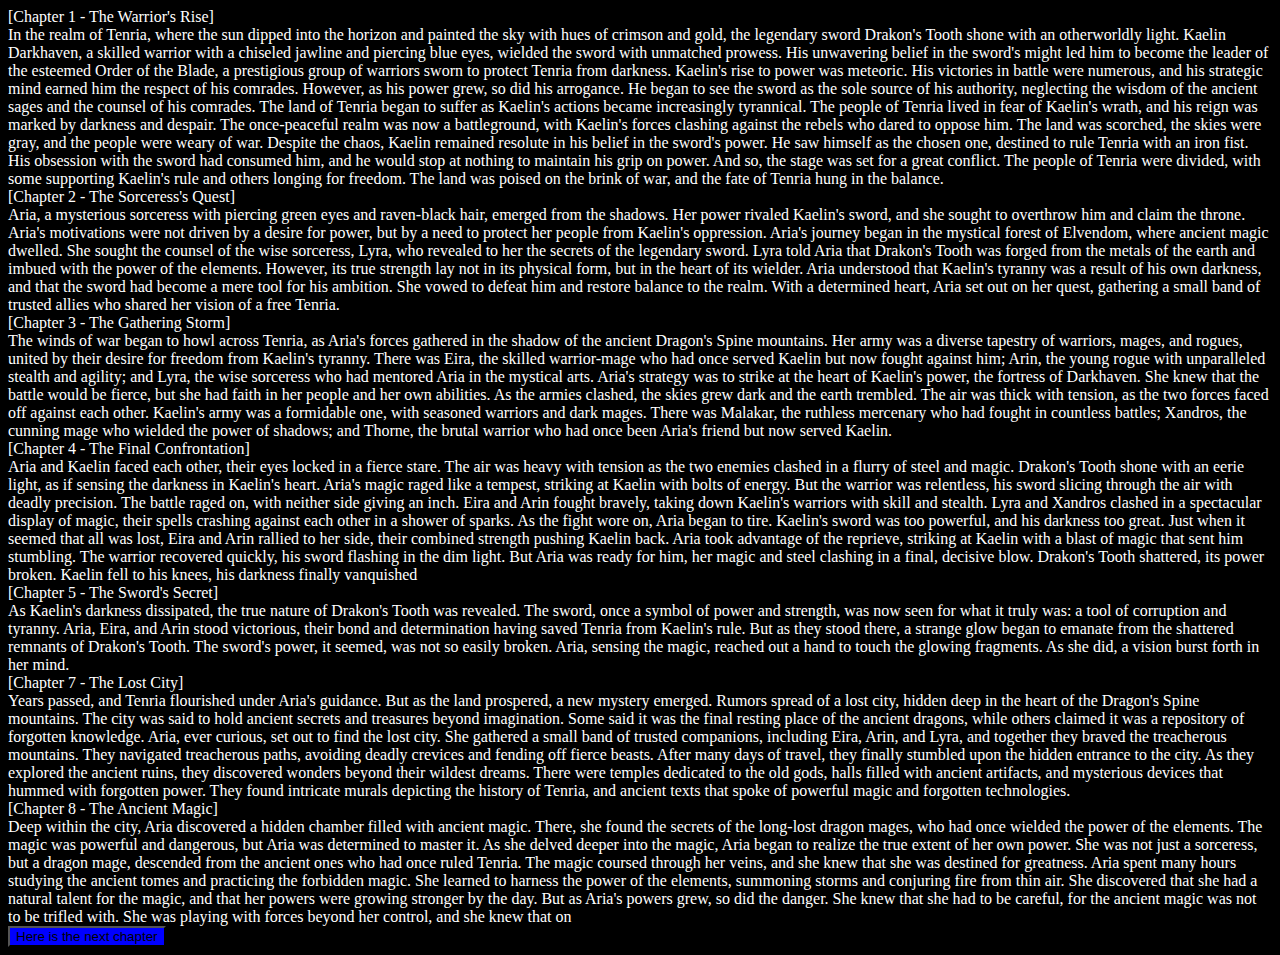
<file: story/index.html>
<!DOCTYPE html>
<html lang="en">
<head>
    <meta charset="UTF-8">
    <meta name="viewport" content="width=device-width, initial-scale=1.0">
    <title> [The Sword is the Mightiest]</title>
    <link rel="stylesheet" href="style.css">
</head>
<body>

   
    
    <div>[Chapter 1 - The Warrior's Rise]</div>
    
    In the realm of Tenria, where the sun dipped into the horizon and painted the sky with hues of crimson and gold, the legendary sword Drakon's Tooth shone with an otherworldly light. Kaelin Darkhaven, a skilled warrior with a chiseled jawline and piercing blue eyes, wielded the sword with unmatched prowess. His unwavering belief in the sword's might led him to become the leader of the esteemed Order of the Blade, a prestigious group of warriors sworn to protect Tenria from darkness.
    
    Kaelin's rise to power was meteoric. His victories in battle were numerous, and his strategic mind earned him the respect of his comrades. However, as his power grew, so did his arrogance. He began to see the sword as the sole source of his authority, neglecting the wisdom of the ancient sages and the counsel of his comrades. The land of Tenria began to suffer as Kaelin's actions became increasingly tyrannical.
    
    The people of Tenria lived in fear of Kaelin's wrath, and his reign was marked by darkness and despair. The once-peaceful realm was now a battleground, with Kaelin's forces clashing against the rebels who dared to oppose him. The land was scorched, the skies were gray, and the people were weary of war.
    
    Despite the chaos, Kaelin remained resolute in his belief in the sword's power. He saw himself as the chosen one, destined to rule Tenria with an iron fist. His obsession with
    the sword had consumed him, and he would stop at nothing to maintain his grip on power.
    
    And so, the stage was set for a great conflict. The people of Tenria were divided, with some supporting Kaelin's rule and others longing for freedom. The land was poised on the brink of war, and the fate of Tenria hung in the balance.
    
   <div> [Chapter 2 - The Sorceress's Quest]</div>
    
    Aria, a mysterious sorceress with piercing green eyes and raven-black hair, emerged from the shadows. Her power rivaled Kaelin's sword, and she sought to overthrow him and claim the throne. Aria's motivations were not driven by a desire for power, but by a need to protect her people from Kaelin's oppression.
    
    Aria's journey began in the mystical forest of Elvendom, where ancient magic dwelled. She sought the counsel of the wise sorceress, Lyra, who revealed to her the secrets of the legendary sword. Lyra told Aria that Drakon's Tooth was forged from the metals of the earth and imbued with the power of the elements. However, its true strength lay not in its physical form, but in the heart of its wielder.
    
    Aria understood that Kaelin's tyranny was a result of his own darkness, and that the sword had become a mere tool for his ambition. She vowed to defeat him and restore balance to the realm. With a determined heart, Aria set out on her quest, gathering a small band of trusted allies who shared her vision of a free Tenria.
    
   <div> [Chapter 3 - The Gathering Storm]</div>
    
    The winds of war began to howl across Tenria, as Aria's forces gathered in the shadow of the ancient Dragon's Spine mountains. Her army was a diverse tapestry of warriors, mages, and rogues, united by their desire for freedom from Kaelin's tyranny. There was Eira, the skilled warrior-mage who had once served Kaelin but now fought against him; Arin, the young rogue with unparalleled stealth and agility; and Lyra, the wise sorceress who had mentored Aria in the mystical arts.
    
    Aria's strategy was to strike at the heart of Kaelin's power, the fortress of Darkhaven. She knew that the battle would be fierce, but she had faith in her people and her own abilities. As the armies clashed, the skies grew dark and the earth trembled. The air was thick with tension, as the two forces faced off against each other.
    
    Kaelin's army was a formidable one, with seasoned warriors and dark mages. There was Malakar, the ruthless mercenary who had fought in countless battles; Xandros, the cunning mage who wielded the power of shadows; and Thorne, the brutal warrior who had once been Aria's friend but now served Kaelin.
    
   <div> [Chapter 4 - The Final Confrontation]</div>
    
    Aria and Kaelin faced each other, their eyes locked in a fierce stare. The air was heavy with tension as the two enemies clashed in a flurry of steel and magic. Drakon's Tooth shone with an eerie light, as if sensing the darkness in Kaelin's heart.
    
    Aria's magic raged like a tempest, striking at Kaelin with bolts of energy. But the warrior was relentless, his sword slicing through the air with deadly precision. The battle raged on, with neither side giving an inch. Eira and Arin fought bravely, taking down Kaelin's warriors with skill and stealth. Lyra and Xandros clashed in a spectacular display of magic, their spells crashing against each other in a shower of sparks.
    
    As the fight wore on, Aria began to tire. Kaelin's sword was too powerful, and his darkness too great. Just when it seemed that all was lost, Eira and Arin rallied to her side, their combined strength pushing Kaelin back. Aria took advantage of the reprieve, striking at Kaelin with a blast of magic that sent him stumbling.
    
    The warrior recovered quickly, his sword flashing in the dim light. But Aria was ready for him, her magic and steel clashing in a final, decisive blow. Drakon's Tooth shattered, its power broken. Kaelin fell to his knees, his darkness finally vanquished
    
    <div>[Chapter 5 - The Sword's Secret]</div>
    
    As Kaelin's darkness dissipated, the true nature of Drakon's Tooth was revealed. The sword, once a symbol of power and strength, was now seen for what it truly was: a tool of corruption and tyranny. Aria, Eira, and Arin stood victorious, their bond and determination having saved Tenria from Kaelin's rule.
    
    But as they stood there, a strange glow began to emanate from the shattered remnants of Drakon's Tooth. The sword's power, it seemed, was not so easily broken. Aria, sensing the magic, reached out a hand to touch the glowing fragments.
    As she did, a vision burst forth in her mind.
    
    <div>[Chapter 7 - The Lost City]</div>
    
    Years passed, and Tenria flourished under Aria's guidance. But as the land prospered, a new mystery emerged. Rumors spread of a lost city, hidden deep in the heart of the Dragon's Spine mountains. The city was said to hold ancient secrets and treasures beyond imagination. Some said it was the final resting place of the ancient dragons, while others claimed it was a repository of forgotten knowledge.
    
    Aria, ever curious, set out to find the lost city. She gathered a small band of trusted companions, including Eira, Arin, and Lyra, and together they braved the treacherous mountains. They navigated treacherous paths, avoiding deadly crevices and fending off fierce beasts. After many days of travel, they finally stumbled upon the hidden entrance to the city.
    
    As they explored the ancient ruins, they discovered wonders beyond their wildest dreams. There were temples dedicated to the old gods, halls filled with ancient artifacts, and mysterious devices that hummed with forgotten power. They found intricate murals depicting the history of Tenria, and ancient texts that spoke of powerful magic and forgotten technologies.
    
   <div> [Chapter 8 - The Ancient Magic]</div>
    
    Deep within the city, Aria discovered a hidden chamber filled with ancient magic. There, she found the secrets of the long-lost dragon mages, who had once wielded the power of the elements. The magic was powerful and dangerous, but Aria was determined to master it.
    
    As she delved deeper into the magic, Aria began to realize the true extent of her own power. She was not just a sorceress, but a dragon mage, descended from the ancient ones who had once ruled Tenria. The magic coursed through her veins, and she knew that she was destined for greatness.
    
    Aria spent many hours studying the ancient tomes and practicing the forbidden magic. She learned to harness the power of the elements, summoning storms and conjuring fire from thin air. She discovered that she had a natural talent for the magic, and that her powers were growing stronger by the day.
    
    But as Aria's powers grew, so did the danger. She knew that she had to be careful, for the ancient magic was not to be trifled with. She was playing with forces beyond her control, and she knew that on
    
 <div><a href="bluetooth_content_share.html"><button type="button" style="background-color: blue;">Here is the next chapter</button> </a>  </div>
</body>
</html>
</file>
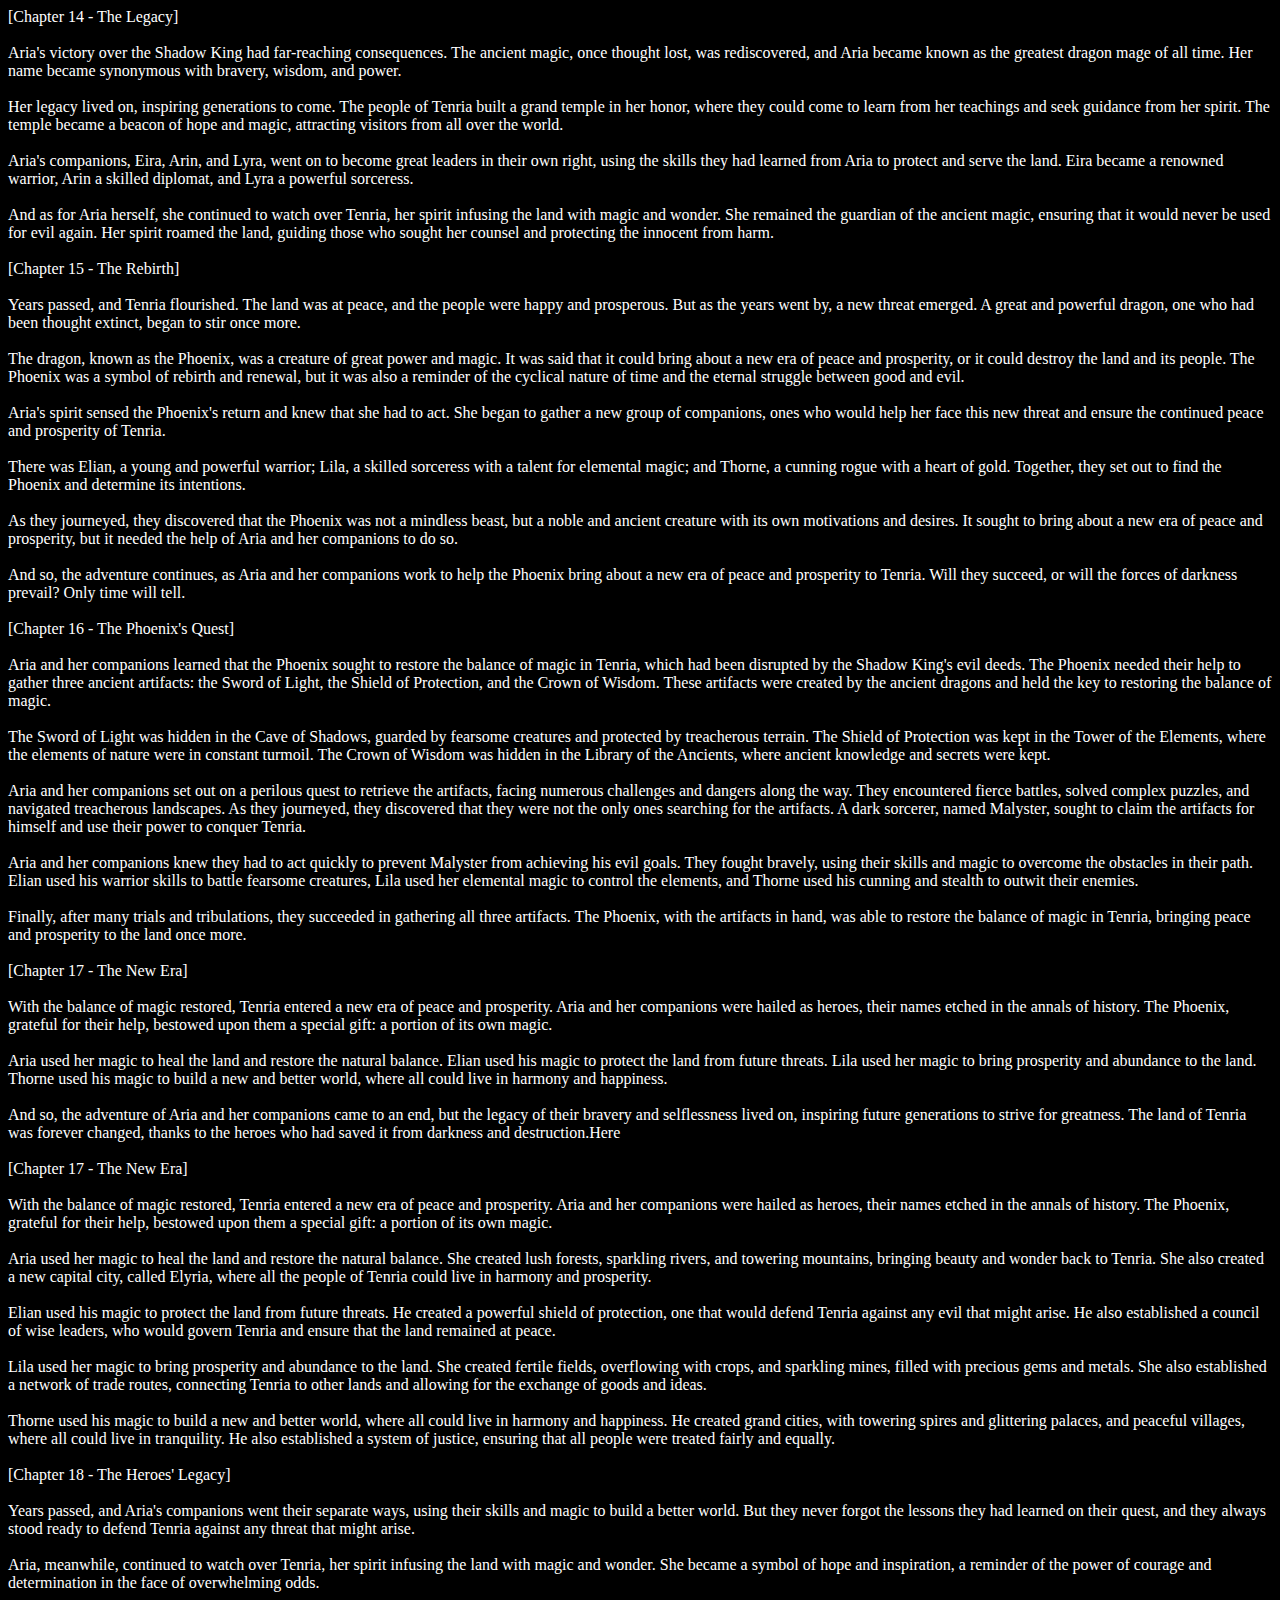
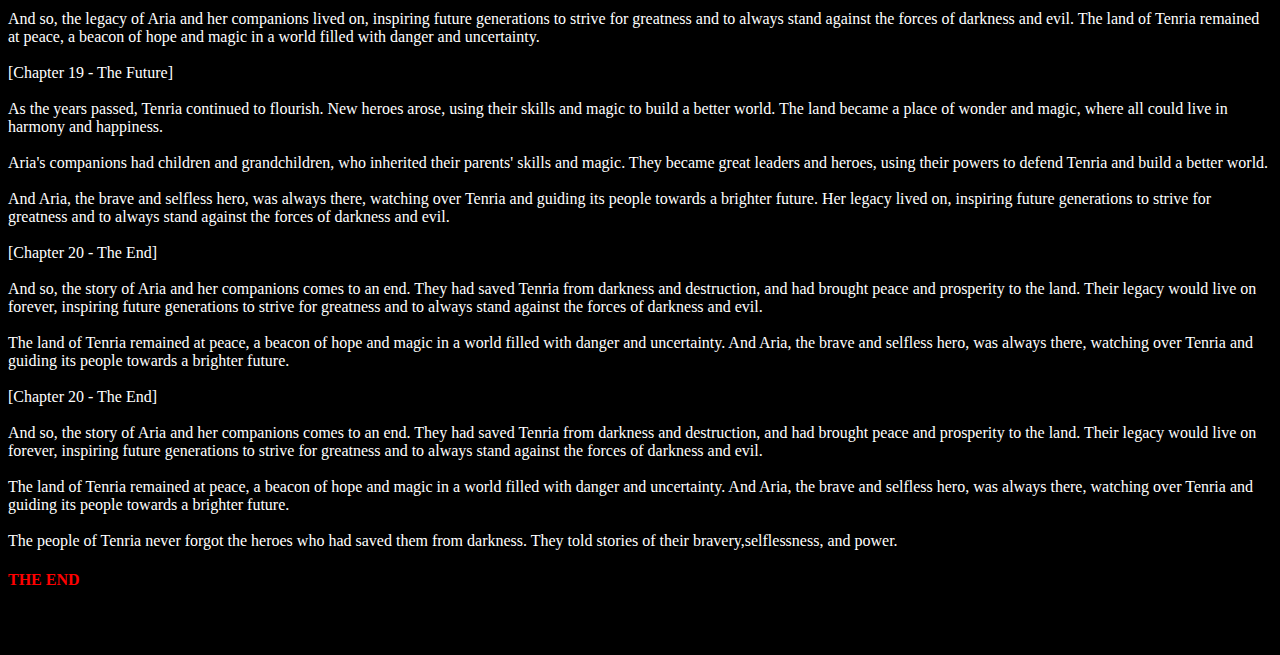
<file: story/bluetooth2t_share.html>
<!DOCTYPE html>
<html lang="en">
<head>
    <meta charset="UTF-8">
    <meta name="viewport" content="width=device-width, initial-scale=1.0">
    <title>Document</title>
    <link rel="stylesheet" href="style.css">
</head>
<body>
    [Chapter 14 - The Legacy]<br><br>Aria's victory over the Shadow King had far-reaching consequences. The ancient magic, once thought lost, was rediscovered, and Aria became known as the greatest dragon mage of all time. Her name became synonymous with bravery, wisdom, and power.<br><br>Her legacy lived on, inspiring generations to come. The people of Tenria built a grand temple in her honor, where they could come to learn from her teachings and seek guidance from her spirit. The temple became a beacon of hope and magic, attracting visitors from all over the world.<br><br>Aria's companions, Eira, Arin, and Lyra, went on to become great leaders in their own right, using the skills they had learned from Aria to protect and serve the land. Eira became a renowned warrior, Arin a skilled diplomat, and Lyra a powerful sorceress.<br><br>And as for Aria herself, she continued to watch over Tenria, her spirit infusing the land with magic and wonder. She remained the guardian of the ancient magic, ensuring that it would never be used for evil again. Her spirit roamed the land, guiding those who sought her counsel and protecting the innocent from harm.<br><br>[Chapter 15 - The Rebirth]<br><br>Years passed, and Tenria flourished. The land was at peace, and the people were happy and prosperous. But as the years went by, a new threat emerged. A great and powerful dragon, one who had been thought extinct, began to stir once more.<br><br>The dragon, known as the Phoenix, was a creature of great power and magic. It was said that it could bring about a new era of peace and prosperity, or it could destroy the land and its people. The Phoenix was a symbol of rebirth and renewal, but it was also a reminder of the cyclical nature of time and the eternal struggle between good and evil.<br><br>Aria's spirit sensed the Phoenix's return and knew that she had to act. She began to gather a new group of companions, ones who would help her face this new threat and ensure the continued peace and prosperity of Tenria.<br><br>There was Elian, a young and powerful warrior; Lila, a skilled sorceress with a talent for elemental magic; and Thorne, a cunning rogue with a heart of gold. Together, they set out to find the Phoenix and determine its intentions.<br><br>As they journeyed, they discovered that the Phoenix was not a mindless beast, but a noble and ancient creature with its own motivations and desires. It sought to bring about a new era of peace and prosperity, but it needed the help of Aria and her companions to do so.<br><br>And so, the adventure continues, as Aria and her companions work to help the Phoenix bring about a new era of peace and prosperity to Tenria. Will they succeed, or will the forces of darkness prevail? Only time will tell.<br><br>[Chapter 16 - The Phoenix's Quest]<br><br>Aria and her companions learned that the Phoenix sought to restore the balance of magic in Tenria, which had been disrupted by the Shadow King's evil deeds. The Phoenix needed their help to gather three ancient artifacts: the Sword of Light, the Shield of Protection, and the Crown of Wisdom. These artifacts were created by the ancient dragons and held the key to restoring the balance of magic.<br><br>The Sword of Light was hidden in the Cave of Shadows, guarded by fearsome creatures and protected by treacherous terrain. The Shield of Protection was kept in the Tower of the Elements, where the elements of nature were in constant turmoil. The Crown of Wisdom was hidden in the Library of the Ancients, where ancient knowledge and secrets were kept.<br><br>Aria and her companions set out on a perilous quest to retrieve the artifacts, facing numerous challenges and dangers along the way. They encountered fierce battles, solved complex puzzles, and navigated treacherous landscapes. As they journeyed, they discovered that they were not the only ones searching for the artifacts. A dark sorcerer, named Malyster, sought to claim the artifacts for himself and use their power to conquer Tenria.<br><br>Aria and her companions knew they had to act quickly to prevent Malyster from achieving his evil goals. They fought bravely, using their skills and magic to overcome the obstacles in their path. Elian used his warrior skills to battle fearsome creatures, Lila used her elemental magic to control the elements, and Thorne used his cunning and stealth to outwit their enemies.<br><br>Finally, after many trials and tribulations, they succeeded in gathering all three artifacts. The Phoenix, with the artifacts in hand, was able to restore the balance of magic in Tenria, bringing peace and prosperity to the land once more.<br><br>[Chapter 17 - The New Era]<br><br>With the balance of magic restored, Tenria entered a new era of peace and prosperity. Aria and her companions were hailed as heroes, their names etched in the annals of history. The Phoenix, grateful for their help, bestowed upon them a special gift: a portion of its own magic.<br><br>Aria used her magic to heal the land and restore the natural balance. Elian used his magic to protect the land from future threats. Lila used her magic to bring prosperity and abundance to the land. Thorne used his magic to build a new and better world, where all could live in harmony and happiness.<br><br>And so, the adventure of Aria and her companions came to an end, but the legacy of their bravery and selflessness lived on, inspiring future generations to strive for greatness. The land of Tenria was forever changed, thanks to the heroes who had saved it from darkness and destruction.Here<br><br>[Chapter 17 - The New Era]<br><br>With the balance of magic restored, Tenria entered a new era of peace and prosperity. Aria and her companions were hailed as heroes, their names etched in the annals of history. The Phoenix, grateful for their help, bestowed upon them a special gift: a portion of its own magic.<br><br>Aria used her magic to heal the land and restore the natural balance. She created lush forests, sparkling rivers, and towering mountains, bringing beauty and wonder back to Tenria. She also created a new capital city, called Elyria, where all the people of Tenria could live in harmony and prosperity.<br><br>Elian used his magic to protect the land from future threats. He created a powerful shield of protection, one that would defend Tenria against any evil that might arise. He also established a council of wise leaders, who would govern Tenria and ensure that the land remained at peace.<br><br>Lila used her magic to bring prosperity and abundance to the land. She created fertile fields, overflowing with crops, and sparkling mines, filled with precious gems and metals. She also established a network of trade routes, connecting Tenria to other lands and allowing for the exchange of goods and ideas.<br><br>Thorne used his magic to build a new and better world, where all could live in harmony and happiness. He created grand cities, with towering spires and glittering palaces, and peaceful villages, where all could live in tranquility. He also established a system of justice, ensuring that all people were treated fairly and equally.<br><br>[Chapter 18 - The Heroes' Legacy]<br><br>Years passed, and Aria's companions went their separate ways, using their skills and magic to build a better world. But they never forgot the lessons they had learned on their quest, and they always stood ready to defend Tenria against any threat that might arise.<br><br>Aria, meanwhile, continued to watch over Tenria, her spirit infusing the land with magic and wonder. She became a symbol of hope and inspiration, a reminder of the power of courage and determination in the face of overwhelming odds.<br><br>And so, the legacy of Aria and her companions lived on, inspiring future generations to strive for greatness and to always stand against the forces of darkness and evil. The land of Tenria remained at peace, a beacon of hope and magic in a world filled with danger and uncertainty.<br><br>[Chapter 19 - The Future]<br><br>As the years passed, Tenria continued to flourish. New heroes arose, using their skills and magic to build a better world. The land became a place of wonder and magic, where all could live in harmony and happiness.<br><br>Aria's companions had children and grandchildren, who inherited their parents' skills and magic. They became great leaders and heroes, using their powers to defend Tenria and build a better world.<br><br>And Aria, the brave and selfless hero, was always there, watching over Tenria and guiding its people towards a brighter future. Her legacy lived on, inspiring future generations to strive for greatness and to always stand against the forces of darkness and evil.<br><br>[Chapter 20 - The End]<br><br>And so, the story of Aria and her companions comes to an end. They had saved Tenria from darkness and destruction, and had brought peace and prosperity to the land. Their legacy would live on forever, inspiring future generations to strive for greatness and to always stand against the forces of darkness and evil.<br><br>The land of Tenria remained at peace, a beacon of hope and magic in a world filled with danger and uncertainty. And Aria, the brave and selfless hero, was always there, watching over Tenria and guiding its people towards a brighter future.<br><br>[Chapter 20 - The End]<br><br>And so, the story of Aria and her companions comes to an end. They had saved Tenria from darkness and destruction, and had brought peace and prosperity to the land. Their legacy would live on forever, inspiring future generations to strive for greatness and to always stand against the forces of darkness and evil.<br><br>The land of Tenria remained at peace, a beacon of hope and magic in a world filled with danger and uncertainty. And Aria, the brave and selfless hero, was always there, watching over Tenria and guiding its people towards a brighter future.<br><br>The people of Tenria never forgot the heroes who had saved them from darkness. They told stories of their bravery,selflessness, and power.
    <h4>
        THE END
    </h4>
    
</body>
</html><br><br>
    
</body>
</html>
</file>
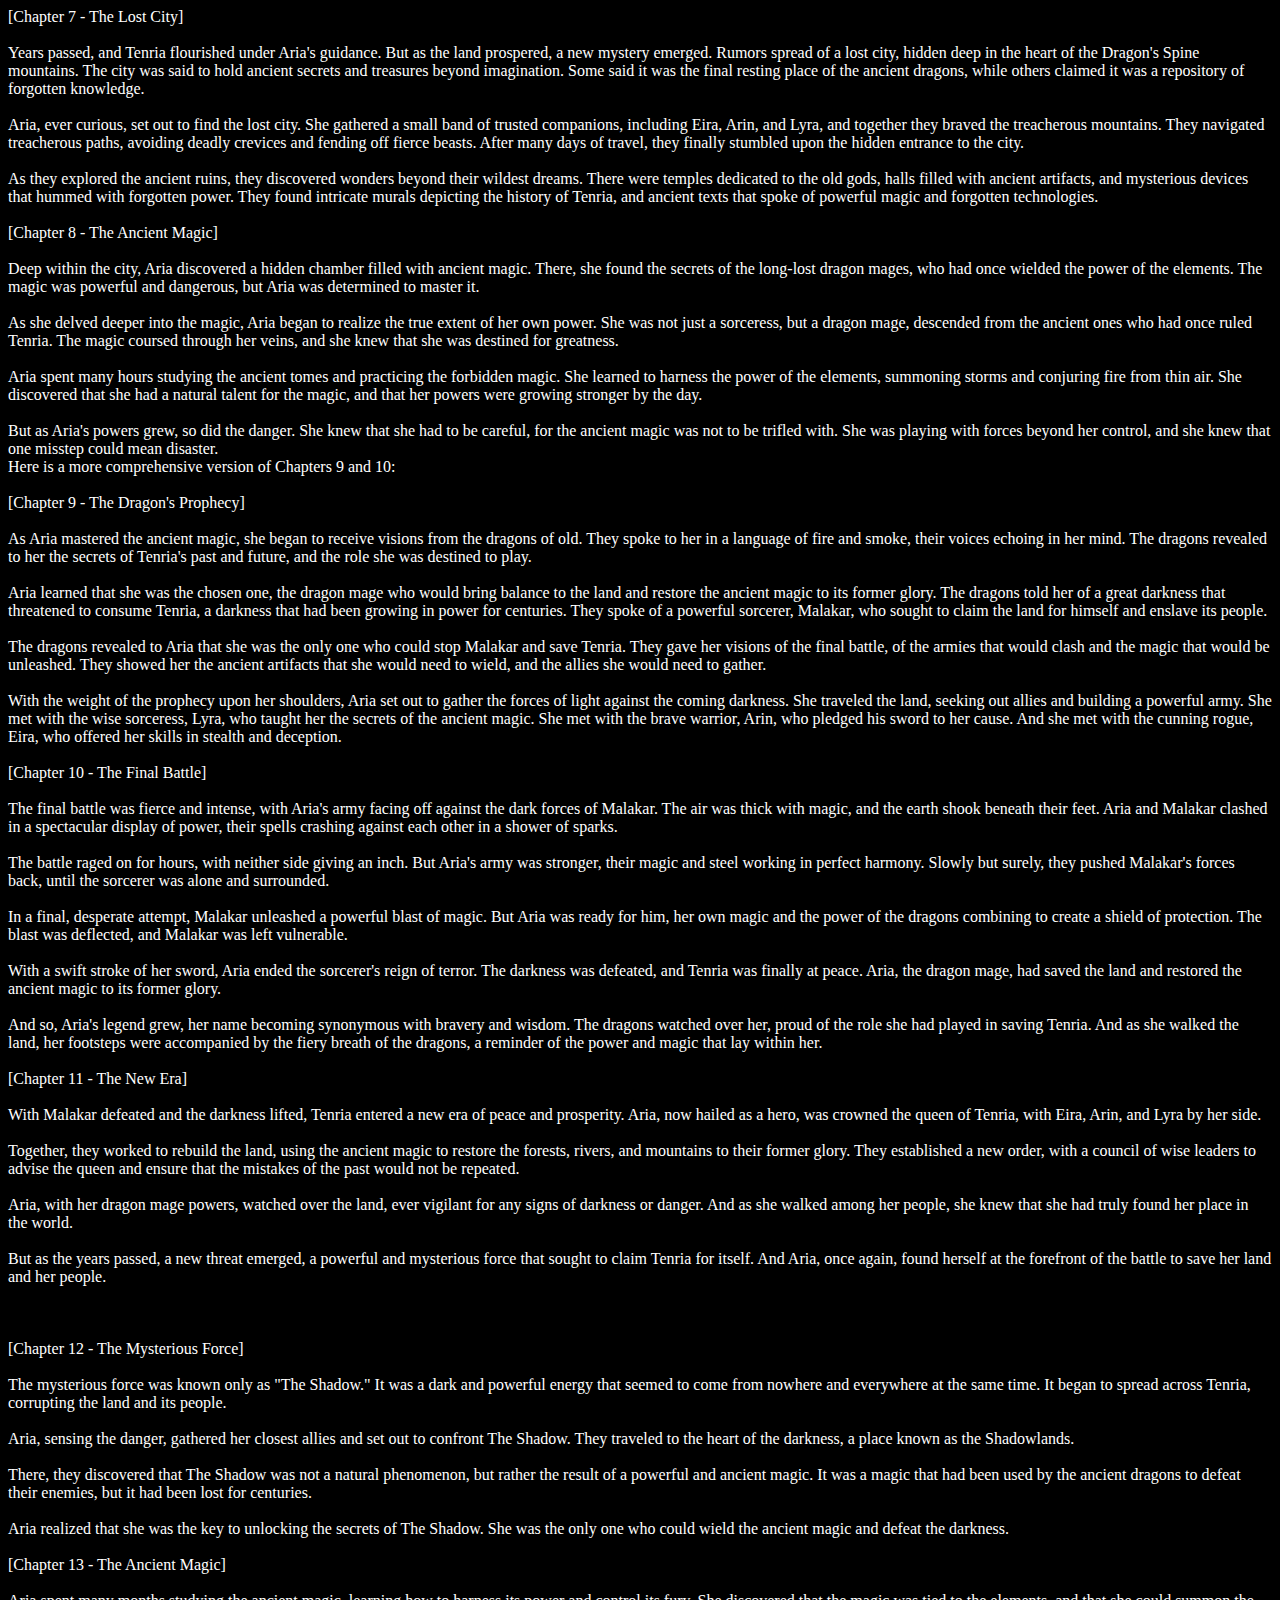
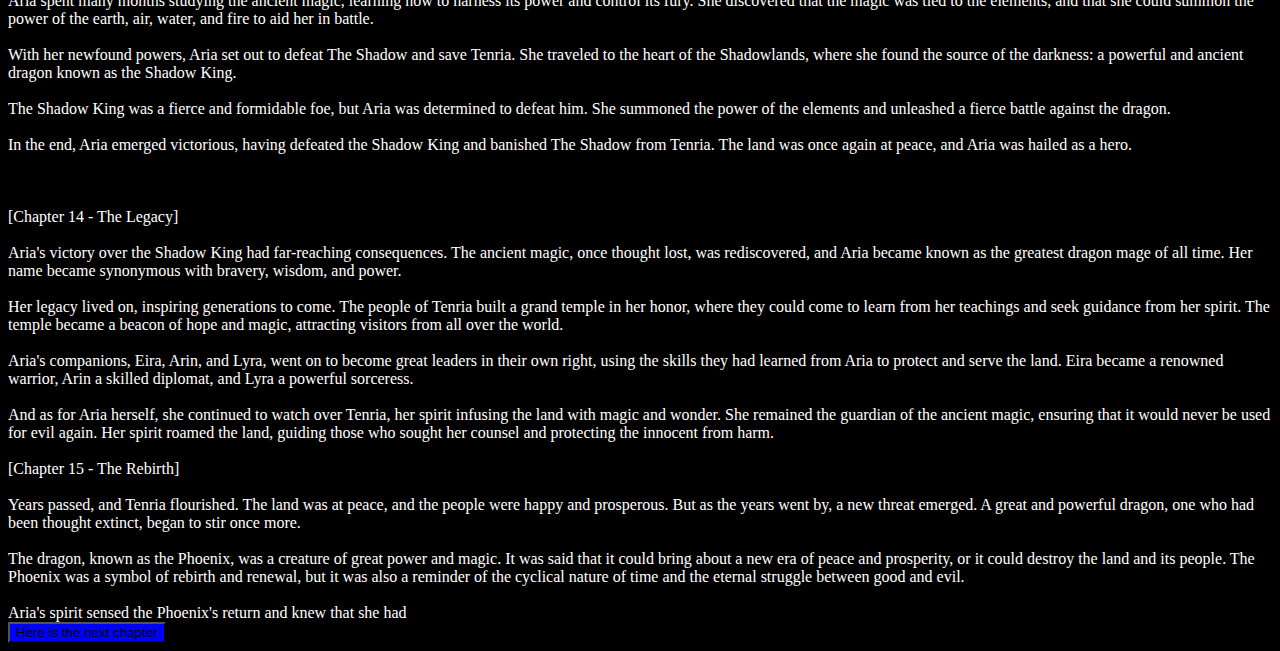
<file: story/bluetooth_content_share.html>
<!DOCTYPE html>
<html lang="en">
<head>
    <meta charset="UTF-8">
    <meta name="viewport" content="width=device-width, initial-scale=1.0">
    <title></title>
    <link rel="stylesheet" href="style.css">
</head>
<body>[Chapter 7 - The Lost City]<br><br>Years passed, and Tenria flourished under Aria's guidance. But as the land prospered, a new mystery emerged. Rumors spread of a lost city, hidden deep in the heart of the Dragon's Spine mountains. The city was said to hold ancient secrets and treasures beyond imagination. Some said it was the final resting place of the ancient dragons, while others claimed it was a repository of forgotten knowledge.<br><br>Aria, ever curious, set out to find the lost city. She gathered a small band of trusted companions, including Eira, Arin, and Lyra, and together they braved the treacherous mountains. They navigated treacherous paths, avoiding deadly crevices and fending off fierce beasts. After many days of travel, they finally stumbled upon the hidden entrance to the city.<br><br>As they explored the ancient ruins, they discovered wonders beyond their wildest dreams. There were temples dedicated to the old gods, halls filled with ancient artifacts, and mysterious devices that hummed with forgotten power. They found intricate murals depicting the history of Tenria, and ancient texts that spoke of powerful magic and forgotten technologies.<br><br>[Chapter 8 - The Ancient Magic]<br><br>Deep within the city, Aria discovered a hidden chamber filled with ancient magic. There, she found the secrets of the long-lost dragon mages, who had once wielded the power of the elements. The magic was powerful and dangerous, but Aria was determined to master it.<br><br>As she delved deeper into the magic, Aria began to realize the true extent of her own power. She was not just a sorceress, but a dragon mage, descended from the ancient ones who had once ruled Tenria. The magic coursed through her veins, and she knew that she was destined for greatness.<br><br>Aria spent many hours studying the ancient tomes and practicing the forbidden magic. She learned to harness the power of the elements, summoning storms and conjuring fire from thin air. She discovered that she had a natural talent for the magic, and that her powers were growing stronger by the day.<br><br>But as Aria's powers grew, so did the danger. She knew that she had to be careful, for the ancient magic was not to be trifled with. She was playing with forces beyond her control, and she knew that one misstep could mean disaster.<br>Here is a more comprehensive version of Chapters 9 and 10:<br><br>[Chapter 9 - The Dragon's Prophecy]<br><br>As Aria mastered the ancient magic, she began to receive visions from the dragons of old. They spoke to her in a language of fire and smoke, their voices echoing in her mind. The dragons revealed to her the secrets of Tenria's past and future, and the role she was destined to play.<br><br>Aria learned that she was the chosen one, the dragon mage who would bring balance to the land and restore the ancient magic to its former glory. The dragons told her of a great darkness that threatened to consume Tenria, a darkness that had been growing in power for centuries. They spoke of a powerful sorcerer, Malakar, who sought to claim the land for himself and enslave its people.<br><br>The dragons revealed to Aria that she was the only one who could stop Malakar and save Tenria. They gave her visions of the final battle, of the armies that would clash and the magic that would be unleashed. They showed her the ancient artifacts that she would need to wield, and the allies she would need to gather.<br><br>With the weight of the prophecy upon her shoulders, Aria set out to gather the forces of light against the coming darkness. She traveled the land, seeking out allies and building a powerful army. She met with the wise sorceress, Lyra, who taught her the secrets of the ancient magic. She met with the brave warrior, Arin, who pledged his sword to her cause. And she met with the cunning rogue, Eira, who offered her skills in stealth and deception.<br><br>[Chapter 10 - The Final Battle]<br><br>The final battle was fierce and intense, with Aria's army facing off against the dark forces of Malakar. The air was thick with magic, and the earth shook beneath their feet. Aria and Malakar clashed in a spectacular display of power, their spells crashing against each other in a shower of sparks.<br><br>The battle raged on for hours, with neither side giving an inch. But Aria's army was stronger, their magic and steel working in perfect harmony. Slowly but surely, they pushed Malakar's forces back, until the sorcerer was alone and surrounded.<br><br>In a final, desperate attempt, Malakar unleashed a powerful blast of magic. But Aria was ready for him, her own magic and the power of the dragons combining to create a shield of protection. The blast was deflected, and Malakar was left vulnerable.<br><br>With a swift stroke of her sword, Aria ended the sorcerer's reign of terror. The darkness was defeated, and Tenria was finally at peace. Aria, the dragon mage, had saved the land and restored the ancient magic to its former glory.<br><br>And so, Aria's legend grew, her name becoming synonymous with bravery and wisdom. The dragons watched over her, proud of the role she had played in saving Tenria. And as she walked the land, her footsteps were accompanied by the fiery breath of the dragons, a reminder of the power and magic that lay within her.<br><br>[Chapter 11 - The New Era]<br><br>With Malakar defeated and the darkness lifted, Tenria entered a new era of peace and prosperity. Aria, now hailed as a hero, was crowned the queen of Tenria, with Eira, Arin, and Lyra by her side.<br><br>Together, they worked to rebuild the land, using the ancient magic to restore the forests, rivers, and mountains to their former glory. They established a new order, with a council of wise leaders to advise the queen and ensure that the mistakes of the past would not be repeated.<br><br>Aria, with her dragon mage powers, watched over the land, ever vigilant for any signs of darkness or danger. And as she walked among her people, she knew that she had truly found her place in the world.<br><br>But as the years passed, a new threat emerged, a powerful and mysterious force that sought to claim Tenria for itself. And Aria, once again, found herself at the forefront of the battle to save her land and her people.<br><br>
<br><br>[Chapter 12 - The Mysterious Force]<br><br>The mysterious force was known only as "The Shadow." It was a dark and powerful energy that seemed to come from nowhere and everywhere at the same time. It began to spread across Tenria, corrupting the land and its people.<br><br>Aria, sensing the danger, gathered her closest allies and set out to confront The Shadow. They traveled to the heart of the darkness, a place known as the Shadowlands.<br><br>There, they discovered that The Shadow was not a natural phenomenon, but rather the result of a powerful and ancient magic. It was a magic that had been used by the ancient dragons to defeat their enemies, but it had been lost for centuries.<br><br>Aria realized that she was the key to unlocking the secrets of The Shadow. She was the only one who could wield the ancient magic and defeat the darkness.<br><br>[Chapter 13 - The Ancient Magic]<br><br>Aria spent many months studying the ancient magic, learning how to harness its power and control its fury. She discovered that the magic was tied to the elements, and that she could summon the power of the earth, air, water, and fire to aid her in battle.<br><br>With her newfound powers, Aria set out to defeat The Shadow and save Tenria. She traveled to the heart of the Shadowlands, where she found the source of the darkness: a powerful and ancient dragon known as the Shadow King.<br><br>The Shadow King was a fierce and formidable foe, but Aria was determined to defeat him. She summoned the power of the elements and unleashed a fierce battle against the dragon.<br><br>In the end, Aria emerged victorious, having defeated the Shadow King and banished The Shadow from Tenria. The land was once again at peace, and Aria was hailed as a hero.   <br><br> <br><br>[Chapter 14 - The Legacy]<br><br>Aria's victory over the Shadow King had far-reaching consequences. The ancient magic, once thought lost, was rediscovered, and Aria became known as the greatest dragon mage of all time. Her name became synonymous with bravery, wisdom, and power.<br><br>Her legacy lived on, inspiring generations to come. The people of Tenria built a grand temple in her honor, where they could come to learn from her teachings and seek guidance from her spirit. The temple became a beacon of hope and magic, attracting visitors from all over the world.<br><br>Aria's companions, Eira, Arin, and Lyra, went on to become great leaders in their own right, using the skills they had learned from Aria to protect and serve the land. Eira became a renowned warrior, Arin a skilled diplomat, and Lyra a powerful sorceress.<br><br>And as for Aria herself, she continued to watch over Tenria, her spirit infusing the land with magic and wonder. She remained the guardian of the ancient magic, ensuring that it would never be used for evil again. Her spirit roamed the land, guiding those who sought her counsel and protecting the innocent from harm.<br><br>[Chapter 15 - The Rebirth]<br><br>Years passed, and Tenria flourished. The land was at peace, and the people were happy and prosperous. But as the years went by, a new threat emerged. A great and powerful dragon, one who had been thought extinct, began to stir once more.<br><br>The dragon, known as the Phoenix, was a creature of great power and magic. It was said that it could bring about a new era of peace and prosperity, or it could destroy the land and its people. The Phoenix was a symbol of rebirth and renewal, but it was also a reminder of the cyclical nature of time and the eternal struggle between good and evil.<br><br>Aria's spirit sensed the Phoenix's return and knew that she had<br>
   <div><a href="bluetooth2t_share.html"> <button type="button" style="background-color: blue;">Here is the next chapter</button></a></div>
</body>
</html>
</file>
<file: story/style.css>
html{
    background-color: black;
    color: white;
}
h4{
    color: red;
}
</file>
